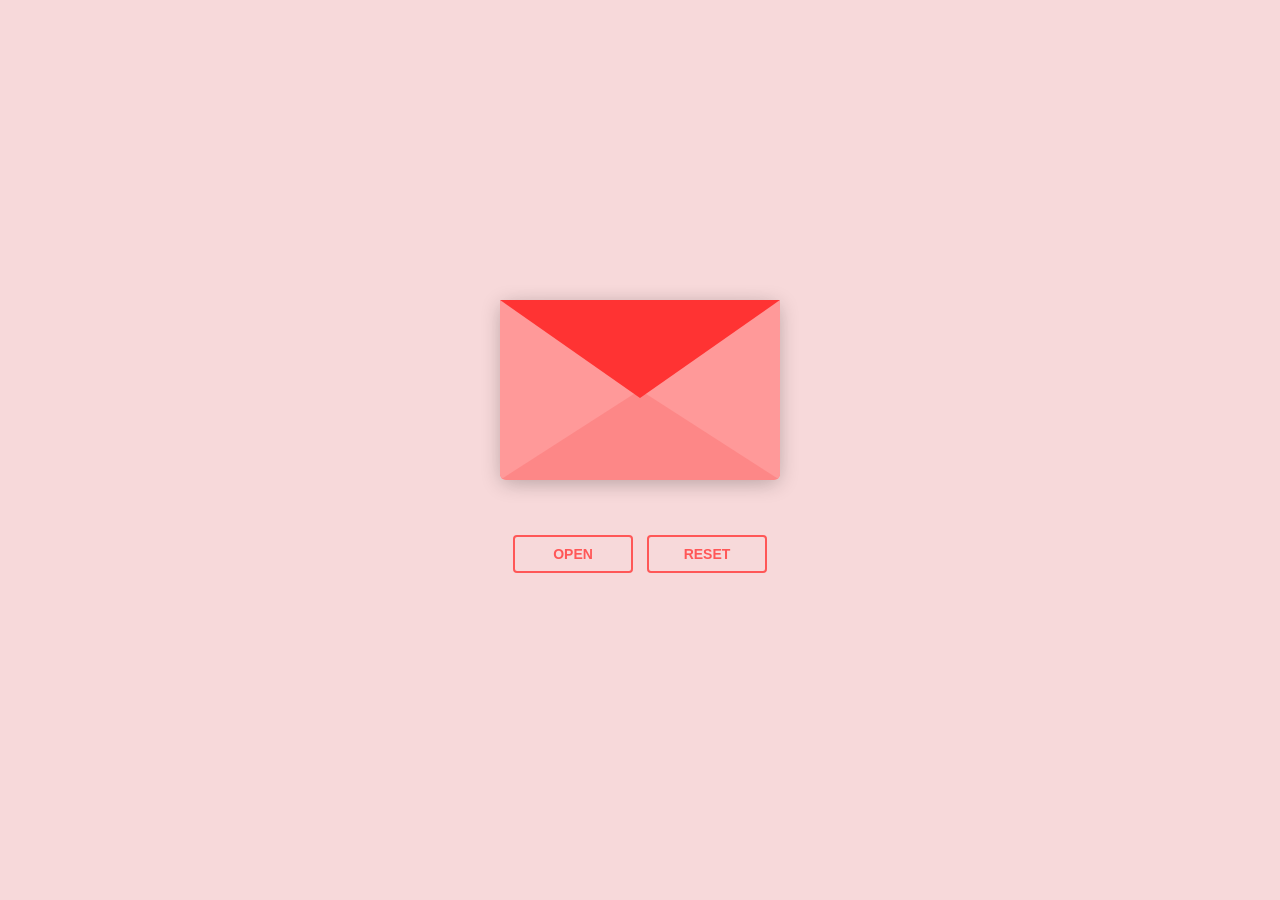
<file: index.html>
<!DOCTYPE html>
<html lang="en" >
<head>
  <meta charset="UTF-8">
  <title>Para Abigail Hernandez</title>
  <link rel="stylesheet" href="./style.css">

</head>
<body>
<div class="envlope-wrapper">
    
    <div id="envelope" class="close">
        <div class="front flap"></div>
        <div class="front pocket"></div>
        <div class="letter">
            <div class="words line1"></div>
            <div class="words line2"></div>
            <div class="words line3"></div>
            <div class="words line4"></div>
        </div>
        <div class="hearts">
            <div class="heart a1"></div>
            <div class="heart a2"></div>
            <div class="heart a3"></div>
        </div>
    </div>
</div>
<div class="reset">
    <button id="open">Open</button>
    <button id="reset">Reset</button>
</div>

<!-- partial -->
  <script src='https://cdnjs.cloudflare.com/ajax/libs/jquery/3.5.1/jquery.min.js'></script><script  src="./script.js"></script>

</body>
</html>
</file>
<file: style.css>
#envelope {
  margin: 150px;
  position: relative;
  width: 280px;
  height: 180px;
  border-bottom-left-radius: 6px;
  border-bottom-right-radius: 6px;
  margin-left: auto;
  margin-right: auto;
  top: 150px;
  background-color: #f9c5c8;
  box-shadow: 0 4px 20px rgba(0, 0, 0, 0.2);
}

.front {
  position: absolute;
  width: 0;
  height: 0;
  z-index: 3;
}

.flap {
  border-left: 140px solid transparent;
  border-right: 140px solid transparent;
  border-bottom: 82px solid transparent;
  /* a little smaller */
  border-top: 98px solid #ff3333;
  /* a little larger */
  transform-origin: top;
  pointer-events: none;
}

.pocket {
  border-left: 140px solid #ff9999;
  border-right: 140px solid #ff9999;
  border-bottom: 90px solid #fd8787;
  border-top: 90px solid transparent;
  border-bottom-left-radius: 6px;
  border-bottom-right-radius: 6px;
}

.letter {
  position: relative;
  background-color: #f9c5c8;
  width: 90%;
  margin-left: auto;
  margin-right: auto;
  height: 90%;
  top: 5%;
  border-radius: 6px;
  box-shadow: 0 2px 26px rgba(0, 0, 0, 0.12);
}

.letter:after {
  content: "";
  position: absolute;
  top: 0;
  bottom: 0;
  left: 0;
  right: 0;
  background-image: linear-gradient(180deg, rgba(255, 255, 255, 0) 25%, rgba(239, 215, 239, 0.7) 55%, #eed7ef 100%);
}

.words {
  position: absolute;
  left: 10%;
  width: 80%;
  height: 14%;
  background-color: #fdb7ba;
}

.words.line1 {
  top: 15%;
  width: 20%;
  height: 7%;
}

.words.line2 {
  top: 30%;
}

.words.line3 {
  top: 50%;
}

.words.line4 {
  top: 70%;
}

.open .flap {
  transform: rotateX(180deg);
  transition: transform 0.4s ease, z-index 0.6s;
  z-index: 1;
}

.close .flap {
  transform: rotateX(0deg);
  transition: transform 0.4s 0.6s ease, z-index 1s;
  z-index: 5;
}

.close .letter {
  transform: translateY(0px);
  transition: transform 0.4s ease, z-index 1s;
  z-index: 1;
}

.open .letter {
  transform: translateY(-60px);
  transition: transform 0.4s 0.6s ease, z-index 0.6s;
  z-index: 2;
}

.hearts {
  position: absolute;
  top: 90px;
  left: 0;
  right: 0;
  z-index: 2;
}

.heart {
  position: absolute;
  bottom: 0;
  right: 10%;
  pointer-events: none;
}

.heart:before,
.heart:after {
  position: absolute;
  content: "";
  left: 50px;
  top: 0;
  width: 50px;
  height: 80px;
  background: #D00000;
  border-radius: 50px 50px 0 0;
  transform: rotate(-45deg);
  transform-origin: 0 100%;
  pointer-events: none;
}

.heart:after {
  left: 0;
  transform: rotate(45deg);
  transform-origin: 100% 100%;
}

.close .heart {
  opacity: 0;
  -webkit-animation: none;
          animation: none;
}

.a1 {
  left: 20%;
  transform: scale(0.6);
  opacity: 1;
  -webkit-animation: slideUp 4s linear 1, sideSway 2s ease-in-out 4 alternate;
  -moz-animation: slideUp 4s linear 1, sideSway 2s ease-in-out 4 alternate;
  -webkit-animation-fill-mode: forwards;
          animation-fill-mode: forwards;
  -webkit-animation-delay: 0.7s;
          animation-delay: 0.7s;
}

.a2 {
  left: 55%;
  transform: scale(1);
  opacity: 1;
  -webkit-animation: slideUp 5s linear 1, sideSway 4s ease-in-out 2 alternate;
  -moz-animation: slideUp 5s linear 1, sideSway 4s ease-in-out 2 alternate;
  -webkit-animation-fill-mode: forwards;
          animation-fill-mode: forwards;
  -webkit-animation-delay: 0.7s;
          animation-delay: 0.7s;
}

.a3 {
  left: 10%;
  transform: scale(0.8);
  opacity: 1;
  -webkit-animation: slideUp 7s linear 1, sideSway 2s ease-in-out 6 alternate;
  -moz-animation: slideUp 7s linear 1, sideSway 2s ease-in-out 6 alternate;
  -webkit-animation-fill-mode: forwards;
          animation-fill-mode: forwards;
  -webkit-animation-delay: 0.7s;
          animation-delay: 0.7s;
}

@-webkit-keyframes slideUp {
  0% {
    top: 0;
  }
  100% {
    top: -600px;
  }
}
@keyframes slideUp {
  0% {
    top: 0;
  }
  100% {
    top: -600px;
  }
}
@-webkit-keyframes sideSway {
  0% {
    margin-left: 0px;
  }
  100% {
    margin-left: 50px;
  }
}
@keyframes sideSway {
  0% {
    margin-left: 0px;
  }
  100% {
    margin-left: 50px;
  }
}
body {
  background-color: #f7d9da;
}

.envlope-wrapper {
  height: 380px;
}

.reset {
  text-align: center;
}

.reset button {
  font-weight: 800;
  font-style: normal;
  transition: all 0.1s linear;
  -webkit-appearance: none;
  background-color: transparent;
  border: solid 2px #ff5757;
  border-radius: 4px;
  color: #ff5757;
  display: inline-block;
  font-size: 14px;
  text-transform: uppercase;
  margin: 5px;
  padding: 10px;
  line-height: 1em;
  text-decoration: none;
  min-width: 120px;
  cursor: pointer;
}

.reset button:hover {
  background-color: #fc9d9d;
  color: #a10000;
}
</file>
